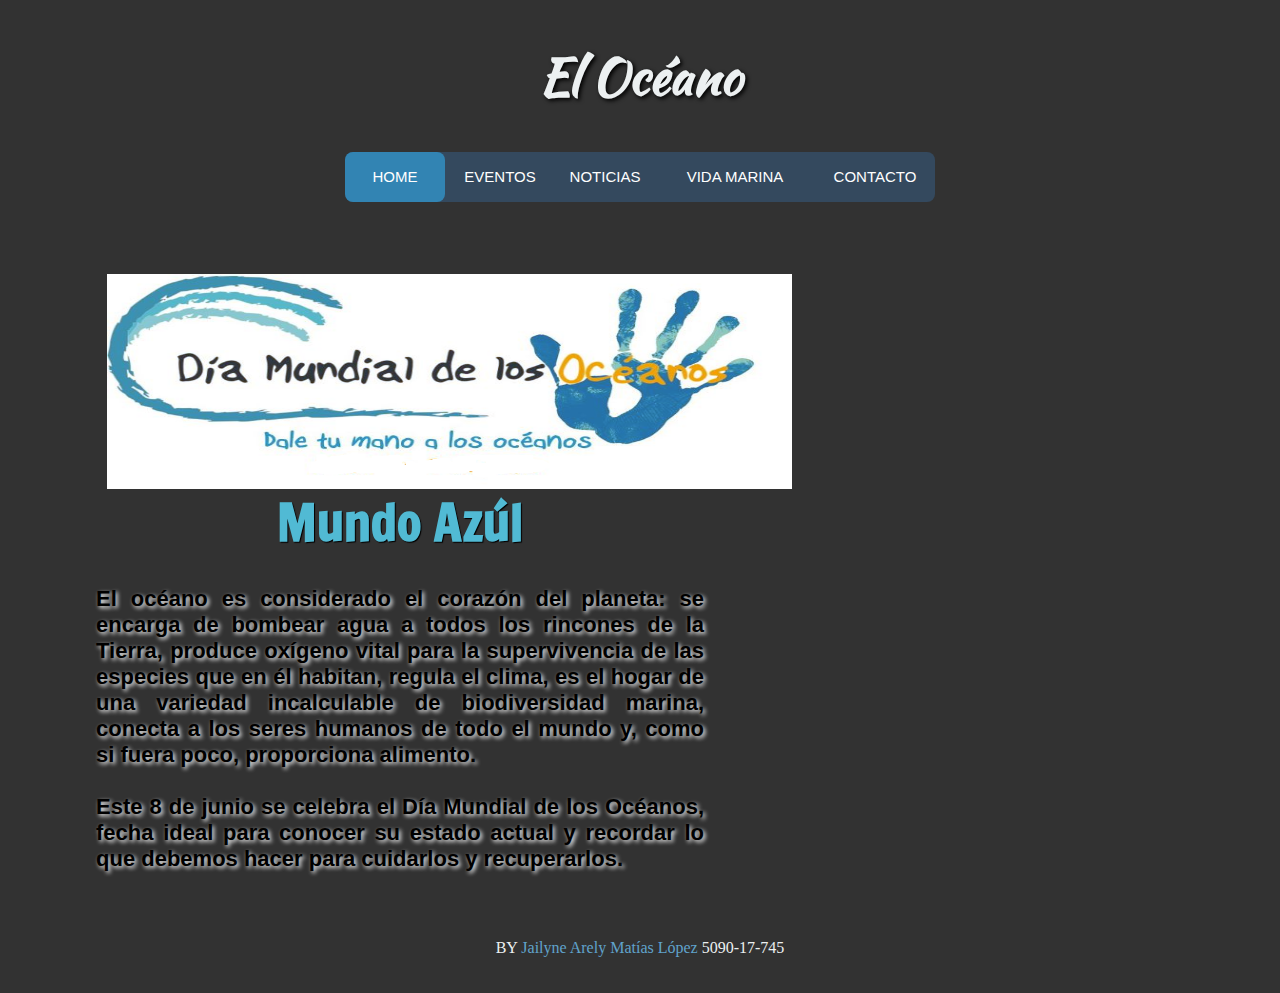
<file: Código Práctica parcial#1/index.html>
<!DOCTYPE html>
<html lang="es">

<head>
    <meta charset="UTF-8">
    <title>Estructura Tres</title>
    <link href="https://fonts.googleapis.com/css2?family=Kaushan+Script&display=swap" rel="stylesheet">
    <link href="https://fonts.googleapis.com/css2?family=Francois+One&display=swap" rel="stylesheet">
    <link href="https://fonts.googleapis.com/css2?family=Barlow&family=Francois+One&display=swap" rel="stylesheet">
    <link rel="stylesheet" href="css\style.css">
    
</head>
<body>
    <div id="header"><h1>El Océano</h1></div>
    <div id="nav">
        <nav>
            <a href="#">Home</a>
            <a href="#">Eventos</a>
            <a href="#">Noticias</a>
            <a href="#">Vida Marina</a>
            <a href="#">Contacto</a>
            <div class="animation start-home"></div>
        </nav>
    </div> 
    <div id="contenido">
        <div id="fondo">
                 <div class="section"><img src="img/dia.bmp" width="685px" height="215px"></div>
                 
                 <article class="articulo">
                    <h2>Mundo Azúl</h2> 
                    <h4>El océano es considerado el corazón del planeta: se encarga de 
                    bombear agua a todos los rincones de la Tierra, produce oxígeno
                    vital para la supervivencia de las especies que en él habitan,
                    regula el clima, es el hogar de una variedad incalculable de 
                    biodiversidad marina, conecta a los seres humanos de todo el 
                    mundo y, como si fuera poco, proporciona alimento.<br>
                    <br>
                    Este 8 de junio se celebra el Día Mundial de los Océanos, fecha ideal
                    para conocer su estado actual y recordar lo que debemos hacer para
                    cuidarlos y recuperarlos.
                </h4>
                 </article>
        </div>
            <div id="aside">
                <iframe class="video" width="560" height="500" src="https://www.youtube.com/embed/wc8eBEcps40" frameborder="0" allow="autoplay; encrypted-media" allowfullscreen></iframe>
            </div>
    </div>
      
    <div id="footer">
<p>
BY<span> Jailyne Arely Matías López</span> 5090-17-745
</p>
    </div>
</body>
</html>
</file>
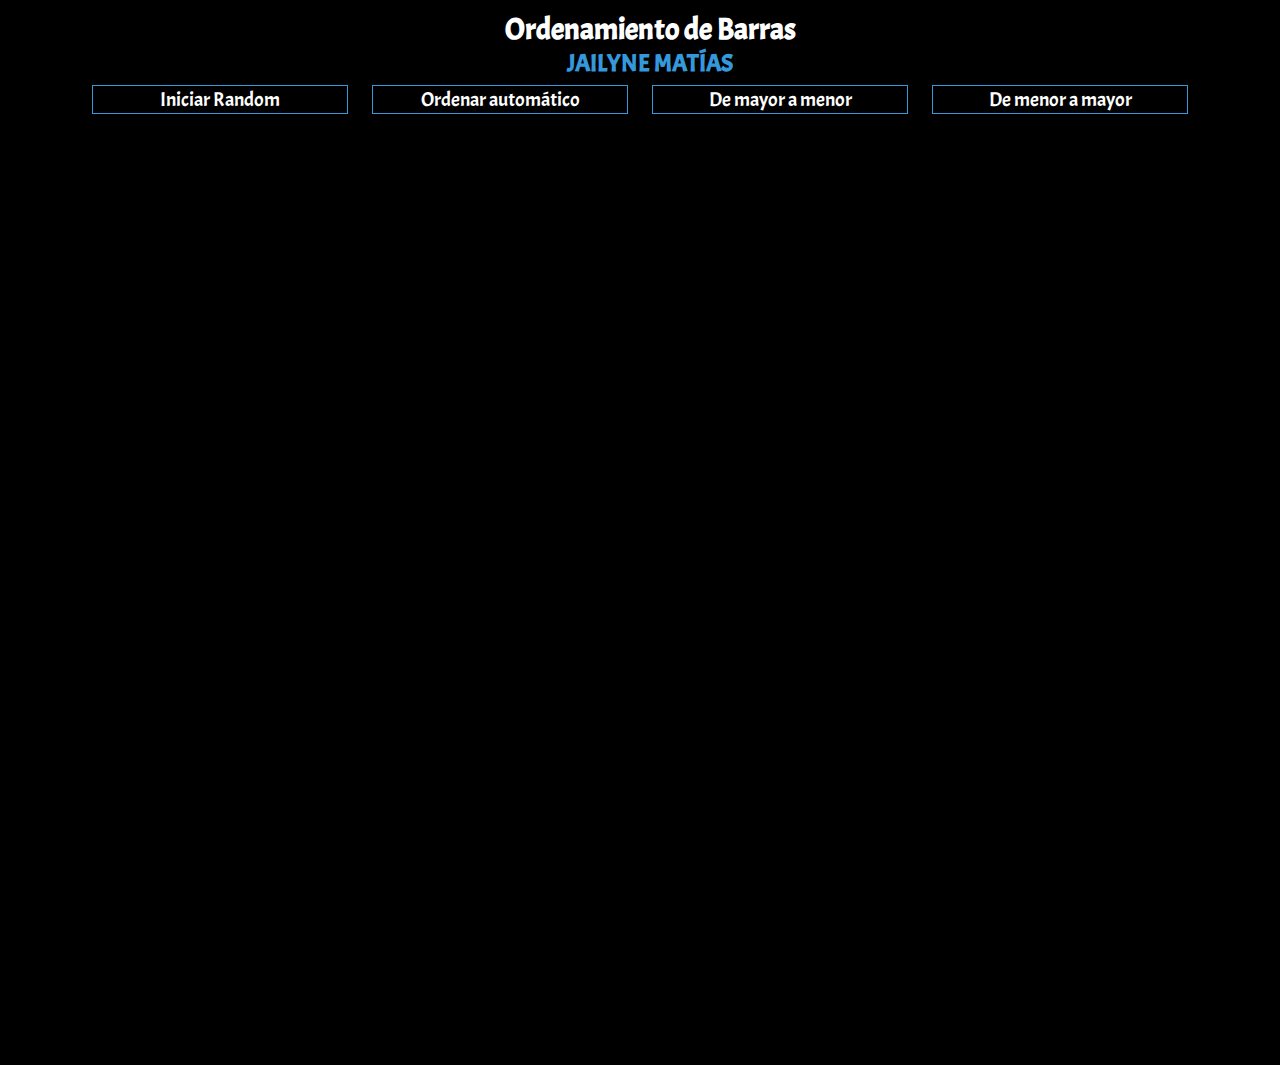
<file: examenBarras/empty-example/index.html>
<!DOCTYPE html>
<html lang="es" dir="ltr">

<head>
  <meta charset="utf-8">
  <meta name="viewport" content="width=device-width, initial-scale=1.0">
  <link href="https://fonts.googleapis.com/css2?family=Acme&display=swap" rel="stylesheet">
  <link rel="stylesheet" type="text/css" href="css/style.css">
  <title>Barras web</title>
  
  <script src="../p5.js"></script>
  <script src="sketch.js"></script>
</head>
    <body>
    	<section class="content">
<header>
 <h1>Ordenamiento de Barras<h2>JAILYNE MATÍAS</h2></h1>
</header>

<div class="container">

<a><button type="button" class="btn btn1" onclick="aleatorio()">Iniciar Random</button></a>
<a><button type="button" class="btn btn2" onclick="ordenarAuto()">Ordenar automático</button></a>
<a><button type="button" class="btn btn3" onclick="mayormenor()">De mayor a menor</button></a>
<a><button type="button" class="btn btn4" onclick="menormayor()">De menor a mayor</button></a>

</div>
<div id="canva" ></div> 
</section>
     </body>
</html>
</file>
<file: examenBarras/empty-example/css/style.css>
*{
	margin: 0px;
}

#canva{
	height: 100px;
	width: 100px;
}


.content{
	margin: 0px auto;
	background-color: black;
}


header{
	width: 100%; 
	height: 50px;
	text-align: center;
	padding: 10px;
}
h1{
	color: white;
	font-family: 'Acme', sans-serif;
	font-size: 30px; 
}
h2{
	color: #3498db;
	font-family: 'Acme', sans-serif;
}
.container{
	text-align: center;
	margin-top: 15px;
    height: 80px;
    width: 100%;
}
.btn{
	width: 20%;
	border:1px solid #3498db;
	background: none;
	/*padding: 10px 20px;*/
	font-size: 20px;
	font-family: 'Acme', sans-serif;
	cursor: pointer;
	/*margin: 10px;*/
	transition: 0.8s;
	overflow: hidden;
	color: white;
	
}
a{
	padding: 5px 10px;
	color: white;
	text-transform: uppercase;
	letter-spacing: 4px;
	text-decoration: none;
	font-size: 24px;
	overflow: hidden;
	transition: 0.2s;
	width: 90%;
}
a:hover{
	color: #255784;
	background: #2196f3;
	box-shadow: 0 0 10px #2196f3, 0 0 40px #2196f3, 0 0 80px #2196f3;
}

  @media(max-width: 600px){
  	.btn{
  		width: 60%;
  	}
  }
</file>
